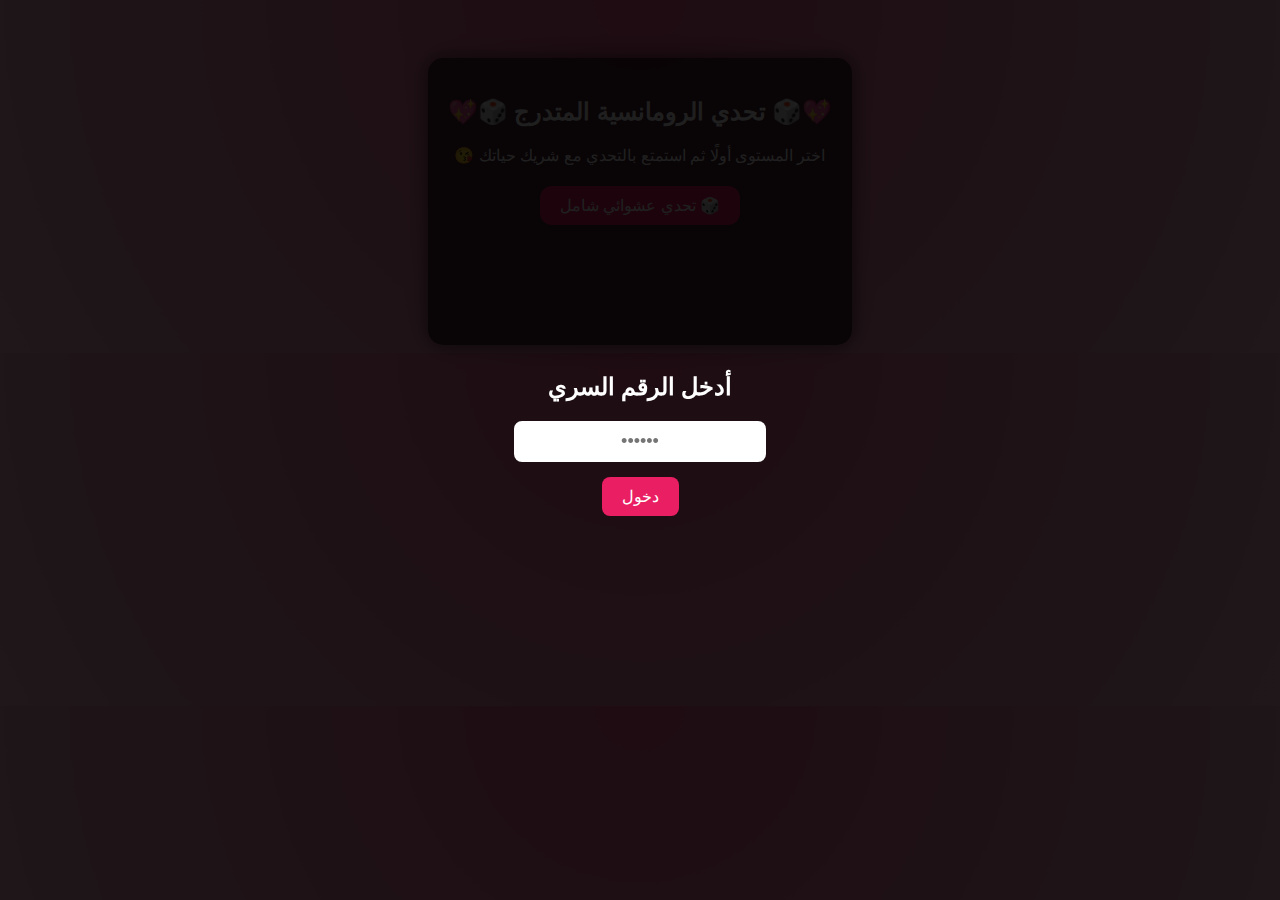
<file: index.html>
<!DOCTYPE html>
<html lang="ar" dir="rtl">
<head>
<meta charset="UTF-8">
<title>🎲 تحدي الرومانسية المتدرج 🎲</title>
<style>
body {
  font-family: 'Tahoma', sans-serif;
  background: radial-gradient(circle at top, #f06292, #f8bbd0);
  text-align: center;
  padding-top: 50px;
  color: #fff;
}
.container {
  background: rgba(0,0,0,0.7);
  padding: 20px;
  border-radius: 15px;
  box-shadow: 0 0 20px rgba(0,0,0,0.6);
  display: inline-block;
  max-width: 90%;
}
button {
  padding: 10px 20px;
  font-size: 16px;
  background-color: #e91e63;
  color: white;
  border: none;
  border-radius: 12px;
  cursor: pointer;
  margin: 5px;
  transition: 0.3s ease;
}
button:hover {
  background-color: #c2185b;
  transform: scale(1.1);
}
#challenge {
  margin-top: 20px;
  font-size: 22px;
  min-height: 60px;
  color: #ffe4e1;
}
#timer {
  font-size: 20px;
  color: #ffeb3b;
  margin-top: 15px;
}

@keyframes fadeIn {
  from { opacity: 0; transform: scale(0.95); }
  to { opacity: 1; transform: scale(1); }
}
#challenge {
  animation: fadeIn 0.5s ease-in-out;
}
</style>
</head>
<body>

<div class="container">
  <h2>💖🎲 تحدي الرومانسية المتدرج 🎲💖</h2>
  <p>اختر المستوى أولًا ثم استمتع بالتحدي مع شريك حياتك 😘</p>
  
<div>
  <button onclick="startAllChallenges()">🎲 تحدي عشوائي شامل</button>
</div>

  <div id="challenge"></div>
  <div id="timer"></div>
</div>

<script>
const moves = {
  romantic: [
    "💋 قبلة على الجبين مع حضن دافئ",
    "🌹 قدم وردة مع كلمة حب",
    "👀 انظرا لبعضكما بصمت لمدة نصف دقيقة",
    "📝 اكتبا رسالة حب لبعضكما",
    "🤗 عناق طويل لا ينتهي"
  ],
  bold: [
    "🔥 تدليك للكتفين والرقبة بزيت معطر",
    "🎶 رقصة بطيئة مع التصاق الأجساد",
    "🍓 أطعمها/أطعمه قطعة فاكهة مع قبلة",
    "😈 همسة جريئة في الأذن مع نظرة مشتعلة",
    "🛌 استلقيا معًا وابدأ بجلسة تدليك أعمق"
  ],
  hot: [
    "💆‍♂️ حبيبك سوف يقوم بمساج جسدك بزيت دافئ من الامام أو الخلف حسب اختياره",
    "🧠 مساج (تدليك) هادئ من فروة الرأس لحبيبك",
    "💏 دع حبيبك يقضي على الأقل نص ساعة يقبلك ويعانقك",
    "👄 لتكن أكثر سعادة اجعل حبيبك العاري يصنع قبلات في كل أنحاء جسدك",
    "🦶 قوم بمداعبة حبيبك برجلك في أي منطقة بجسده أخبره بأن تكون مستعدة",
    "👅 اطلب من حبيبك لحس باللسان في أي مكان ترغب تحت الخصر",
    "🖼️ احضر صورة لحبيبك تحبها وتتذكرها وعلق عليها",
    "👄 دع حبيبك يمص / يرضع أصابعك سواء أصابع الرجل أو اليد على حسب اختيارك",
    "🔥 فكر بوضع جنسي يثيرك وشارك حبيبك بما تشعر من شهوة ودغدغة",
    "📖 الجنس يرجع إلى حبيبك تذكر قصة تهيج الجماع وكيف تحب أن ترددها",
    "👗 اجعل حبيبك يخلع ملابسك بإحساس وبطء وابعاد كل قطعه من الملابس قطعة قطعة",
    "💇‍♀️ اجعل شريكك يدلك لك فروة الرأس وتسريح شعرك",
    "🧴 خذ تدليك كامل للجسد مع الزيت الدافئ ولوشن ناعم",
    "🖐️ دع حبيبك يداعب عضوك بيده ليوقِد نار الحب",
    "👑 كونوا ملوك القبل قبل حبيبك في أي مكان يريد منك تقبيله مع وجود شرط بأن ترد له نفس الخدمة",
    "👅 الآن سوف تستمتع بتحسسك شريكك بلسانه",
    "🦵 دع شريكك يباعد بين فخذيك ويحركها ويداعبها بانسياب وإثارة",
    "💬 حبيبك يحرك نفسه من أعلى لأسفل في أثناء أنت تبدي إعجابك وتقدرين شفوياً",
    "🗣️ دعنا نقول بأن لديك أي نوع من الجنس الآن أخبر شريكك بما تريد وكيف تريده؟ ولماذا؟",
    "🫳 استخدم أطراف الأصابع لمداعبة حلمات حبيبك من خلال الملابس",
    "⏳ احصل على دقيقة مساج ببطء وباحساس من حبيبك",
    "🚪 خذ شريكك إلى غرفة خالية من الإزعاج اقضي وقت لدقائق",
    "💋 وجه حبيبك واخبره بما تشعر عندما يقبلك في أي مكان من جسدك انت تطلبه",
    "🎭 دعنا نقوم بتعكير المزاج للتسلية",
    "💄  اقرئي شيئاً مثير مثليه لحبيبك",
    "🪞 قومي بحركات إغراء ومداعبة لجسدك ودعي حبيبك يشاهدك ولا تكملي",
    "🥵 حبيبتك الآن تضربك ضربة خفيفة على عضوك وتقبل فخذيك من الداخل",
    "🙌 احصلي على مساج متى ما أردتي",
    "🧴 احضري الزيت وحبيبك سوف يمد يده لمساعدتك",
    "💞 جاء دورك لعمل لعبة حلمه الثدي لتقوم بلحسها ومصها",
    "💋 قبلي / قبل محبك قبله انفعالية فرنسية",
    "👅 اخرجي الحلمات فقط واجعلي حبيبك يبللها بلسانه مع الاهتمام الكامل",
    "👃 دعي حبيبك يقبل رقبتك وكتافك مع أنفاسه بنعومة لكل منطقة",
    "🛁 تمتع بحمام دافئ مع شريكك ويقوم بدلكك بالصابون حتى يرغي الصابون",
    "🫦 دعي حبيبك يقبل افخاذك واردافك مع لمس ما بين الرجلين",
    "🪞 قومي بحركات إغراء ومداعبة لجسدك ودعي حبيبك يشاهدك ولا تكملي",
    "💭 تخيلي وضعية جنسية رومنسية ومثليها دون تعليق او انتقاد من حبيبك",
    "🥵 شريكك سوف يتعرى لك وانت تقبله قبلات حاره في كل انحاء الجسد",
    "👄 افتح فمك للتقبيل ويقوم حبيبك بإدخال لسانه برفق في فمك",
    "💋 قبلي حبيبك من شفتيه وحلمته ببطء واثارة",
    "💆‍♀️ أعطي شريكك على الأقل خمسة دقائق مساج باللوشن أو الزيت",
    "📖 اذكري لحبيبك قصة رومنسية اغري بكلماته حبيبك",
    "🪑 اجلسي في كرسي ناعم و دافئ و اجعلي حبيبك يداعب عضوك بلسانه بإثارة جنسية لذيذة",
    "👂 اهمس في أذن حبيبك بأشياء جنسية أنيقة دائماً تريدين فعلها مع حبيبك أو يريد فعلها معك",
    "🔥 دعي حبيبك يداعبك إلى أن تصلي إلى الذروة بانسجام من الطرفين",
    "🩲 إذا مازلت ترتدي ملابسك اخلعها ثم دع حبيبك يتحسس العضو ثم اخبره بالوضع الأكثر إثارة",
    "🛁 استمتعوا بالحمام الرومانسي و اجعلي الحبيب هو المسؤول عن المساج و أمريه أن يغسل و يدلك لك جسدك بنعومه",
    "👅 اكشفي ثديك ثم اطلبى من حبيبك لحس و دلك الثدي",
    "🗣️ اهمس في أذن حبيبك اخبره بما تحمليه من حميمه و رغبات جنسية",
    "👅 تدليك لللمؤخرة لمدة دقيقة مع التقبيل واللحس",
  ]
};



let countdown;

function startChallenge(level) {
  const choices = moves[level];
  const i1 = Math.floor(Math.random() * choices.length);
  let i2;
  do {
    i2 = Math.floor(Math.random() * choices.length);
  } while (i2 === i1);

  const choiceHTML = `
    👇 اختر واحدة 👇 <br><br>
    <button onclick="choose('${choices[i1]}')">${choices[i1]}</button>
    <button onclick="choose('${choices[i2]}')">${choices[i2]}</button>
  `;
  document.getElementById("challenge").innerHTML = choiceHTML;
  document.getElementById("timer").textContent = "";
}

function choose(move) {
  document.getElementById("challenge").innerHTML = `✅ اخترت: <strong>${move}</strong><br>نفّذها خلال 👇`;
  startTimer(45); 
}

function startTimer(seconds) {
  clearInterval(countdown);
  const timerElem = document.getElementById("timer");
  timerElem.textContent = `⏳ ${seconds} ثانية`;
  countdown = setInterval(() => {
    seconds--;
    if (seconds <= 0) {
      clearInterval(countdown);
      timerElem.textContent = "⏰ انتهى الوقت! 👏";
    } else {
      timerElem.textContent = `⏳ ${seconds} ثانية`;
    }
  }, 1000);
}

function startAllChallenges() {
  const allChoices = [...moves.romantic, ...moves.bold, ...moves.hot];
  const i1 = Math.floor(Math.random() * allChoices.length);
  let i2;
  do {
    i2 = Math.floor(Math.random() * allChoices.length);
  } while (i2 === i1);

  const choiceHTML = `
    👇 اختر واحدة 👇 <br><br>
    <button onclick="choose('${allChoices[i1]}')">${allChoices[i1]}</button>
    <button onclick="choose('${allChoices[i2]}')">${allChoices[i2]}</button>
  `;
  document.getElementById("challenge").innerHTML = choiceHTML;
  document.getElementById("timer").textContent = "";
}


function startAllChallenges() {
  const allChoices = [...moves.romantic, ...moves.bold, ...moves.hot];
  const i1 = Math.floor(Math.random() * allChoices.length);
  let i2;
  do {
    i2 = Math.floor(Math.random() * allChoices.length);
  } while (i2 === i1);

  const choiceHTML = `
    👇 اختر واحدة 👇 <br><br>
    <button onclick="choose(\"${allChoices[i1]}\")">${allChoices[i1]}</button>
    <button onclick="choose(\"${allChoices[i2]}\")">${allChoices[i2]}</button>
  `;
  document.getElementById("challenge").innerHTML = choiceHTML;
  document.getElementById("timer").textContent = "";
}
</script>


<div id="passwordOverlay" style="
  position:fixed;top:0;left:0;right:0;bottom:0;
  background:#000000e0;z-index:9999;display:flex;
  flex-direction:column;justify-content:center;
  align-items:center;color:white;font-family:tahoma">
  <h2>أدخل الرقم السري</h2>
  <input type="password" id="passwordInput" placeholder="••••••" style="padding:10px;font-size:18px;border-radius:8px;border:none;text-align:center" />
  <button onclick="checkPassword()" style="margin-top:15px;padding:10px 20px;font-size:16px;border:none;border-radius:8px;background-color:#e91e63;color:white;cursor:pointer;">دخول</button>
  <p id="errorMsg" style="color:#ffcccb;margin-top:10px;"></p>
</div>

<script>
function checkPassword() {
  const input = document.getElementById("passwordInput").value;
  if (input === "246810") {
    document.getElementById("passwordOverlay").style.display = "none";
  } else {
    document.getElementById("errorMsg").textContent = "الرقم السري غير صحيح";
  }
}

function startAllChallenges() {
  const allChoices = [...moves.romantic, ...moves.bold, ...moves.hot];
  const i1 = Math.floor(Math.random() * allChoices.length);
  let i2;
  do {
    i2 = Math.floor(Math.random() * allChoices.length);
  } while (i2 === i1);

  const choiceHTML = `
    👇 اختر واحدة 👇 <br><br>
    <button onclick="choose('${allChoices[i1]}')">${allChoices[i1]}</button>
    <button onclick="choose('${allChoices[i2]}')">${allChoices[i2]}</button>
  `;
  document.getElementById("challenge").innerHTML = choiceHTML;
  document.getElementById("timer").textContent = "";
}

</script>

</body>
</html>
</file>
